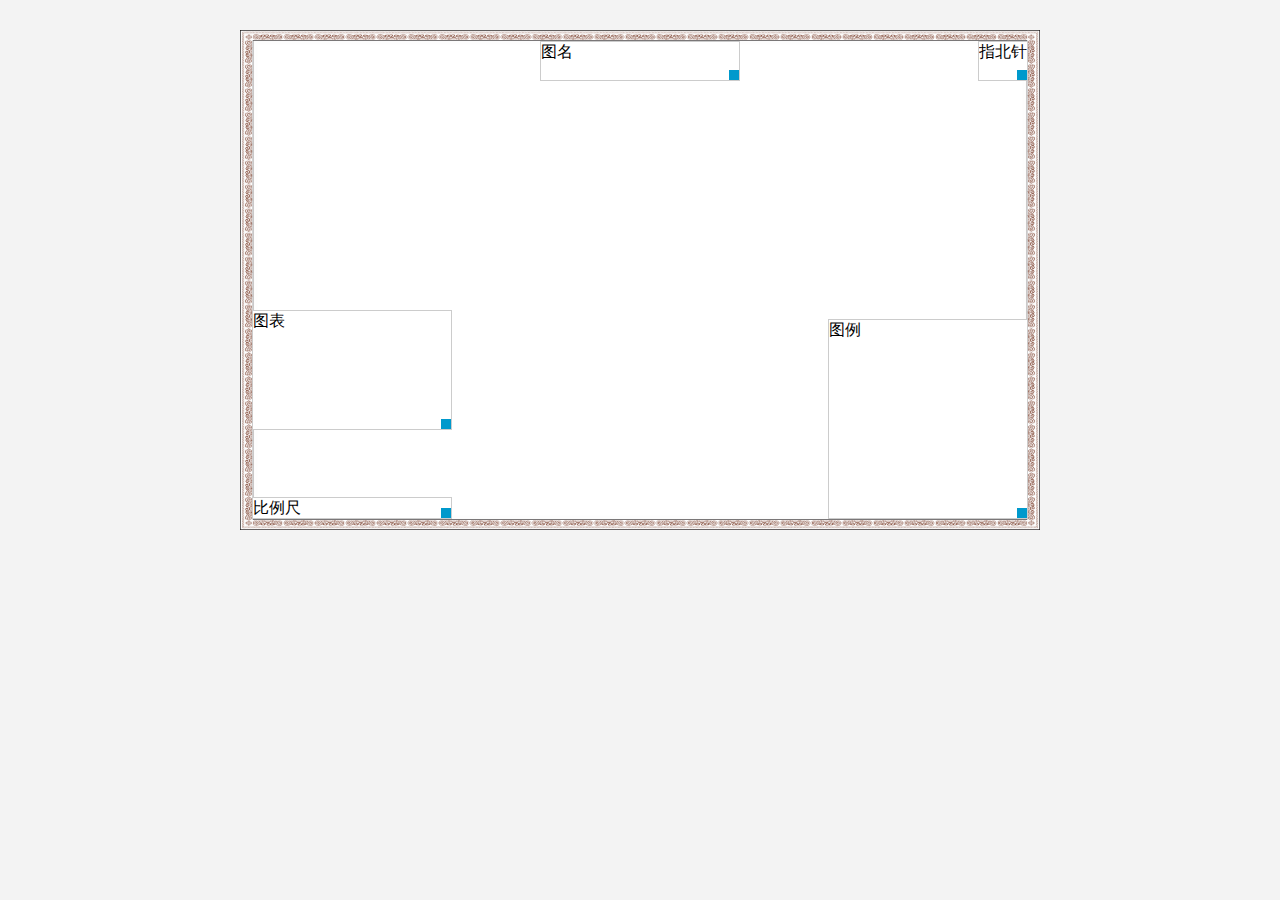
<file: WebRoot/index.html>
<!doctype html>
<html>
<head>
<meta http-equiv="Content-Type" content="text/html; charset=utf-8">
<title>地图整饰</title>
<link rel="stylesheet" type="text/css" href="style.css">
<script type="text/javascript" src="jquery-1.11.0.min.js"></script>
<script type="text/javascript" src="drag.js"></script>
	<link rel="stylesheet" href="http://115.28.75.54:8080/arcgis/dijit/themes/claro/claro.css">
	<link rel="stylesheet" href="http://115.28.75.54:8080/arcgis/dijit/themes/nihilo/nihilo.css">
	<link rel="stylesheet" href="http://115.28.75.54:8080/arcgis/esri/css/esri.css">
	<script src="http://115.28.75.54:8080/arcgis/init.js"></script>
</head>

<body>
	<div class="paper" id="paper">
		<div class="mapFrame" id="mapFrame">
			<div  id="mainMap">
			</div>
			<div class="box" id="mapName">图名
				<div class="coor"></div>
			</div>
			<div class="box" id="legend">图例
				<div class="coor"></div>
			</div>
			<div class="box" id="compass">指北针
				<div class="coor"></div>
			</div>
			<div class="box" id="scale">比例尺
				<div class="coor"></div>
			</div>
			<div class="box" id="chart">图表
				<div class="coor"></div>
			</div>
		</div>
	</div>
</body>

</html>
</file>
<file: WebRoot/style.css>
body {
    background-color: #F3F3F3;
}

* {
    box-sizing: border-box;
}

.paper {
    position: relative;
    width: 800px;
    height: 500px;
    margin: 30px auto;
}

.mapFrame {
    position: relative;
    width: 800px;
    height: 500px;
    background: url(images/MapFrame103.png);
    background-size: 800px 500px;
}

.box {
    width: 200px;
    height: 200px;
    cursor: move;
    position: absolute;
    background-color: #FFF;
    border: 1px solid #CCCCCC;
    overflow: hidden;
    max-width: 776px;
}

.coor {
    width: 10px;
    height: 10px;
    overflow: hidden;
    cursor: se-resize;
    position: absolute;
    right: 0;
    bottom: 0;
    background-color: #09C;
}

#mainMap {
    position: absolute;
    top: 11px;
    left: 12px;
    width: 778px;
    height: 476px;
}

#mapName {
    top: 11px;
    left: 300px;
    height: 40px;
}

#legend {
    bottom: 11px;
    right: 12px;
}

#compass {
    top: 11px;
    right: 12px;
    width: 50px;
    height: 40px;
}

#scale {
    bottom: 11px;
    left: 12px;
    height: 22px;
}

#chart {
    bottom: 100px;
    left: 12px;
    height: 120px;
}
</file>
